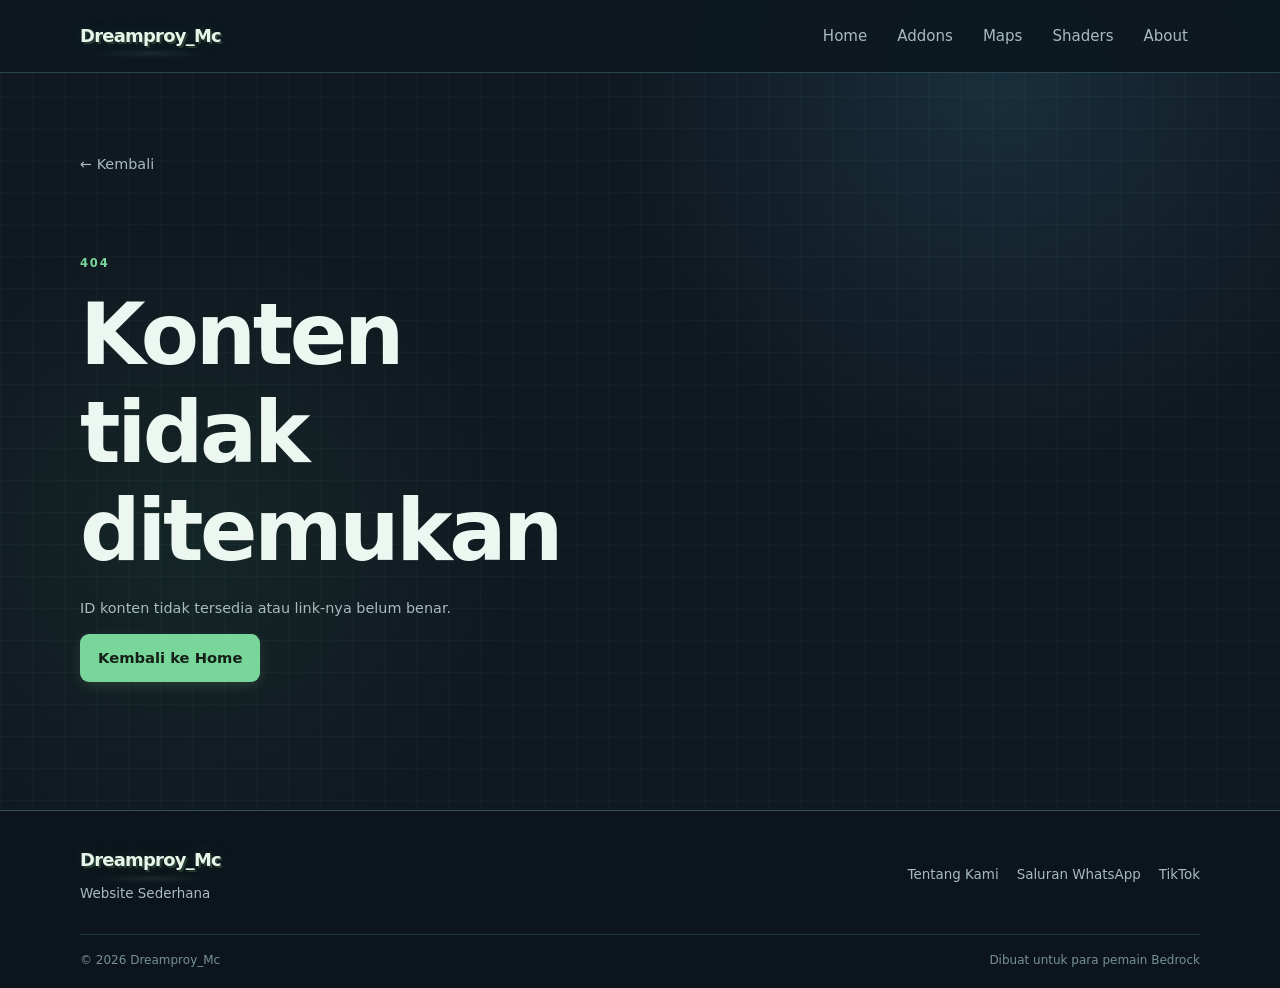
<file: detail.html>
<!DOCTYPE html>
<html lang="id">
<head>
  <meta charset="UTF-8">
  <meta name="viewport" content="width=device-width, initial-scale=1.0">
  <meta name="description" content="Detail konten Minecraft Bedrock Dreamproy_Mc.">
  <title>Detail Konten | Dreamproy_Mc</title>
  <link rel="stylesheet" href="style.css">
</head>
<body data-page="detail">
  <header class="site-header">
    <div class="container nav-wrap">
      <a class="brand" href="index.html" aria-label="Dreamproy_Mc beranda">Dreamproy_Mc</a>
      <button class="menu-toggle" type="button" aria-label="Buka menu" aria-expanded="false"><span></span><span></span><span></span></button>
      <nav class="site-nav" aria-label="Navigasi utama">
        <a href="index.html">Home</a><a href="addons.html">Addons</a><a href="maps.html">Maps</a><a href="shaders.html">Shaders</a><a href="about.html">About</a>
      </nav>
    </div>
  </header>
  <main>
    <section class="section container detail-section">
      <a class="back-link" href="javascript:history.back()">← Kembali</a>
      <div id="detail-content" class="detail-content" aria-live="polite"></div>
    </section>
  </main>
  <footer class="site-footer">
    <div class="container footer-grid"><div><a class="brand footer-brand" href="index.html">Dreamproy_Mc</a><p>Website Sederhana</p></div><div class="footer-links"><a href="about.html">Tentang Kami</a><a href="https://whatsapp.com/channel/0029Vb12716GZNCsfxlUix3G">Saluran WhatsApp</a><a href="https://www.tiktok.com/@danzxd_real?_t=8sNT5NTnFqM&_r=1">TikTok</a></div></div>
    <div class="container footer-bottom"><span>&copy; 2026 Dreamproy_Mc</span><span>Dibuat untuk para pemain Bedrock</span></div>
  </footer>
  <script src="data.js"></script><script src="script.js"></script>
</body>
</html>
</file>
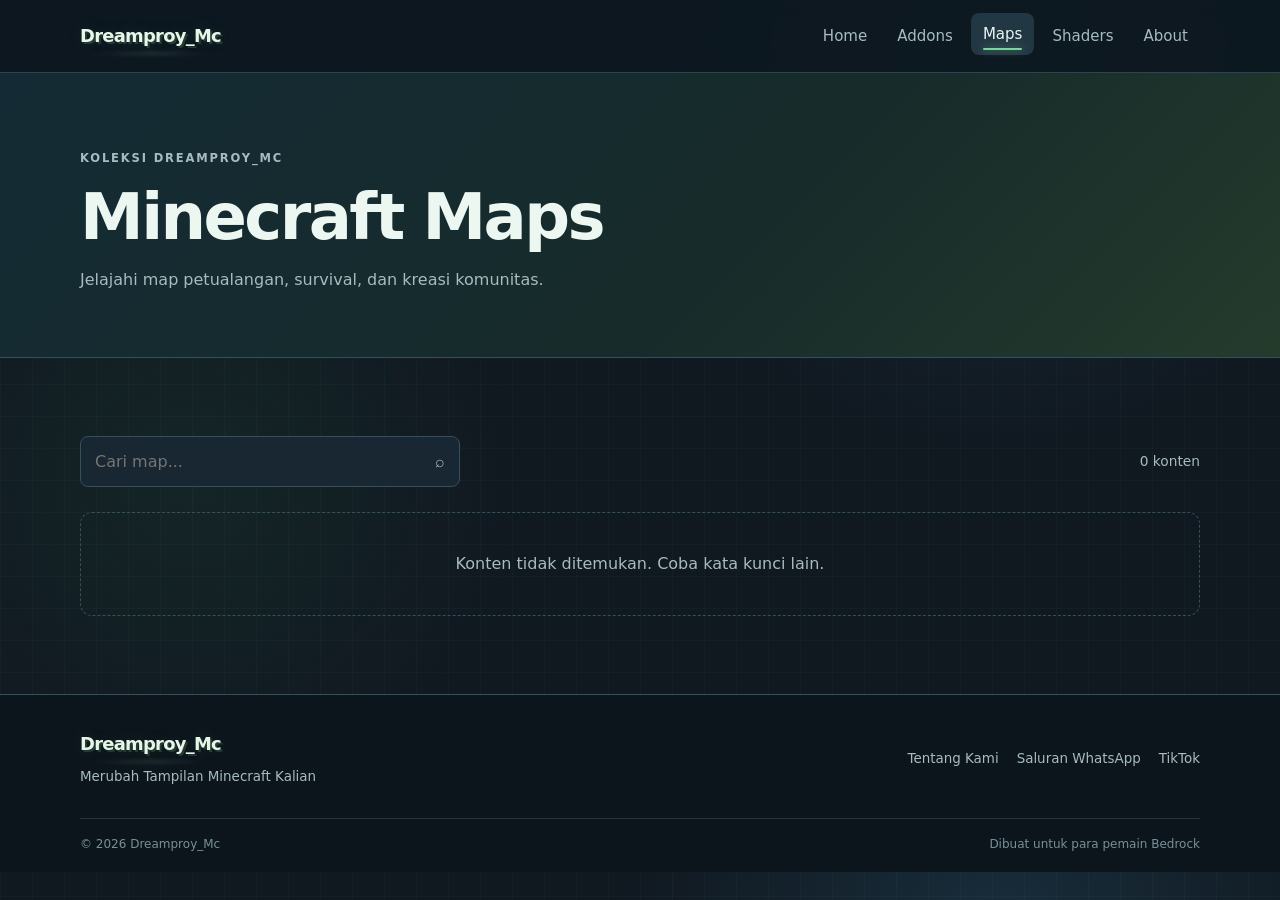
<file: maps.html>
<!DOCTYPE html>
<html lang="id">
<head>
  <meta charset="UTF-8">
  <meta name="viewport" content="width=device-width, initial-scale=1.0">
  <meta name="description" content="Kumpulan Minecraft Bedrock Maps di Dreamproy_Mc.">
  <title>Maps | Dreamproy_Mc</title>
  <link rel="stylesheet" href="style.css">
</head>
<body data-page="category" data-category="Map">
  <header class="site-header">
    <div class="container nav-wrap">
      <a class="brand" href="index.html" aria-label="Dreamproy_Mc beranda">Dreamproy_Mc</a>
      <button class="menu-toggle" type="button" aria-label="Buka menu" aria-expanded="false"><span></span><span></span><span></span></button>
      <nav class="site-nav" aria-label="Navigasi utama">
        <a href="index.html">Home</a><a href="addons.html">Addons</a><a href="maps.html">Maps</a><a href="shaders.html">Shaders</a><a href="about.html">About</a>
      </nav>
    </div>
  </header>
  <main>
    <section class="page-banner"><div class="container"><p class="eyebrow">KOLEKSI DREAMPROY_MC</p><h1>Minecraft Maps</h1><p>Jelajahi map petualangan, survival, dan kreasi komunitas.</p></div></section>
    <section class="section container">
      <div class="toolbar"><label class="search-box"><span class="sr-only">Cari map</span><input id="content-search" type="search" placeholder="Cari map..." autocomplete="off"><span aria-hidden="true">⌕</span></label><span id="result-count" class="result-count"></span></div>
      <div id="category-grid" class="card-grid" aria-live="polite"></div>
    </section>
  </main>
  <footer class="site-footer">
    <div class="container footer-grid"><div><a class="brand footer-brand" href="index.html">Dreamproy_Mc</a><p>Merubah Tampilan Minecraft Kalian</p></div><div class="footer-links"><a href="about.html">Tentang Kami</a><a href="https://whatsapp.com/channel/0029Vb12716GZNCsfxlUix3G">Saluran WhatsApp</a><a href="https://www.tiktok.com/@danzxd_real?_t=8sNT5NTnFqM&_r=1">TikTok</a></div></div>
    <div class="container footer-bottom"><span>&copy; 2026 Dreamproy_Mc</span><span>Dibuat untuk para pemain Bedrock</span></div>
  </footer>
  <script src="data.js"></script><script src="script.js"></script>
</body>
</html>
</file>
<file: style.css>
:root {
  --bg: #101820;
  --surface: #182731;
  --surface-light: #223744;
  --line: #335060;
  --text: #edf7f2;
  --muted: #a7bbc0;
  --green: #78d69a;
  --green-dark: #3f9d6a;
  --shadow: 0 16px 34px rgba(3, 12, 18, .34);
  --radius: 12px;
}

* { box-sizing: border-box; }
html { scroll-behavior: smooth; }
body {
  margin: 0;
  background-color: var(--bg);
  background-image:
    linear-gradient(rgba(120, 214, 154, .035) 1px, transparent 1px),
    linear-gradient(90deg, rgba(120, 214, 154, .035) 1px, transparent 1px),
    radial-gradient(circle at 78% 8%, rgba(73, 168, 214, .15), transparent 30%),
    radial-gradient(circle at 15% 55%, rgba(67, 177, 113, .09), transparent 28%);
  background-size: 32px 32px, 32px 32px, auto, auto;
  color: var(--text);
  font-family: Inter, ui-sans-serif, system-ui, -apple-system, BlinkMacSystemFont, "Segoe UI", sans-serif;
  line-height: 1.6;
}
a { color: inherit; text-decoration: none; }
img { max-width: 100%; display: block; }
.container { width: min(1120px, calc(100% - 40px)); margin: 0 auto; }
.sr-only { position: absolute; width: 1px; height: 1px; padding: 0; margin: -1px; overflow: hidden; clip: rect(0, 0, 0, 0); white-space: nowrap; border: 0; }

.site-header {
  position: sticky; top: 0; z-index: 20;
  background: rgba(13, 24, 32, .9);
  border-bottom: 1px solid rgba(76, 126, 143, .45);
  backdrop-filter: blur(12px);
}
.nav-wrap { min-height: 72px; display: flex; align-items: center; justify-content: space-between; gap: 24px; }
.brand {
  position: relative; display: inline-block;
  font-weight: 800; letter-spacing: -.04em; font-size: 1.12rem;
  color: #e8f6e9;
  text-shadow: 2px 2px 0 rgba(84, 125, 90, .35), 0 0 16px rgba(131, 184, 135, .16);
  transition: color .3s ease, text-shadow .3s ease, transform .3s ease;
}
.brand::after {
  content: ""; position: absolute; left: 0; right: 0; bottom: -4px; height: 1px;
  border-radius: 50%; background: radial-gradient(ellipse, rgba(177, 219, 179, .72), transparent 70%);
  filter: blur(2px); opacity: .7;
}
.brand:hover { color: #ffffff; text-shadow: 0 0 14px rgba(160, 215, 164, .7); transform: translateY(-1px); }
.site-nav { display: flex; align-items: center; gap: 6px; }
.site-nav a {
  position: relative; color: var(--muted); padding: 9px 12px; border-radius: 8px; font-size: .94rem;
  transition: color .25s ease, background .25s ease, transform .25s ease;
}
.site-nav a::after {
  content: ""; position: absolute; left: 12px; right: 12px; bottom: 5px; height: 2px;
  border-radius: 999px; background: var(--green); transform: scaleX(0); transform-origin: center;
  transition: transform .25s ease, box-shadow .25s ease;
}
.site-nav a:hover, .site-nav a.active { color: var(--text); background: var(--surface-light); transform: translateY(-2px); }
.site-nav a:hover::after, .site-nav a.active::after { transform: scaleX(1); box-shadow: 0 0 9px rgba(131, 184, 135, .7); }
.menu-toggle { display: none; border: 0; background: transparent; padding: 8px; cursor: pointer; }
.menu-toggle span { display: block; width: 23px; height: 2px; margin: 5px 0; background: var(--text); border-radius: 2px; transition: transform .25s ease, opacity .25s ease; }
.menu-toggle[aria-expanded="true"] span:nth-child(1) { transform: translateY(7px) rotate(45deg); }
.menu-toggle[aria-expanded="true"] span:nth-child(2) { opacity: 0; transform: scaleX(0); }
.menu-toggle[aria-expanded="true"] span:nth-child(3) { transform: translateY(-7px) rotate(-45deg); }

.typing-title { min-height: 1.15em; }
.typing-title::after { content: ""; display: inline-block; width: 3px; height: .9em; margin-left: 7px; vertical-align: -.08em; border-radius: 2px; background: var(--green); box-shadow: 0 0 9px rgba(131, 184, 135, .75); animation: cursor-blink .8s steps(1) infinite; }
@keyframes cursor-blink { 50% { opacity: 0; } }

.hero { overflow: hidden; border-bottom: 1px solid var(--line); background: linear-gradient(135deg, #142b35 0%, #152c2a 48%, #243b2c 100%); }
.hero-content { min-height: 505px; display: flex; align-items: center; justify-content: space-between; gap: 30px; position: relative; }
.hero-copy { max-width: 620px; padding: 70px 0; position: relative; z-index: 1; }
.eyebrow { margin: 0 0 14px; color: var(--green); font-size: .72rem; font-weight: 800; letter-spacing: .16em; }
h1, h2, h3, p { margin-top: 0; }
h1, h2, h3 { line-height: 1.15; letter-spacing: -.04em; }
h1 { margin-bottom: 18px; font-size: clamp(2.5rem, 7vw, 5.3rem); }
h2 { margin-bottom: 10px; font-size: clamp(1.7rem, 4vw, 2.4rem); }
h3 { margin-bottom: 8px; font-size: 1.15rem; }
.hero-title { margin-bottom: 14px; font-size: clamp(1.15rem, 2.4vw, 1.65rem); color: #d8e4d9; }
.hero-text { max-width: 500px; margin-bottom: 30px; color: var(--muted); }
.hero-skin { width: min(38%, 360px); align-self: stretch; display: grid; place-items: end center; position: relative; }
.hero-skin img { position: relative; z-index: 1; max-height: 390px; width: auto; object-fit: contain; filter: drop-shadow(0 18px 15px rgba(0, 0, 0, .3)); }
.hero-skin-glow { width: 280px; height: 280px; position: absolute; right: 0; bottom: 50px; border-radius: 50%; background: rgba(70, 193, 155, .2); filter: blur(24px); }
.button { position: relative; isolation: isolate; overflow: hidden; display: inline-flex; align-items: center; gap: 12px; border: 1px solid transparent; border-radius: 9px; padding: 11px 17px; font-weight: 700; font-size: .92rem; transition: transform .25s ease, background .25s ease, border-color .25s ease, box-shadow .25s ease; }
.button::before { content: ""; position: absolute; z-index: -1; top: -35%; bottom: -35%; left: -70%; width: 38%; background: linear-gradient(100deg, transparent, rgba(255, 255, 255, .28), transparent); transform: skewX(-18deg); animation: button-sheen 5.5s ease-in-out infinite; pointer-events: none; }
.button:hover { transform: translateY(-3px); box-shadow: 0 9px 20px rgba(0, 0, 0, .2); }
.button:hover::before { animation-duration: 2.6s; }
.button:active { transform: translateY(-1px) scale(.98); }
.button-primary { color: #142017; background: var(--green); box-shadow: 0 4px 12px rgba(131, 184, 135, .18); }
.button-primary:hover { background: #a0d1a3; box-shadow: 0 9px 22px rgba(131, 184, 135, .3); }
.button-secondary { color: var(--text); background: transparent; border-color: var(--line); }
.button-secondary:hover { border-color: var(--green); }
@keyframes button-sheen {
  0%, 62% { left: -70%; opacity: 0; }
  70% { opacity: .72; }
  88%, 100% { left: 135%; opacity: 0; }
}
.section { padding-top: 78px; padding-bottom: 78px; }
.section-heading { display: flex; justify-content: space-between; align-items: end; gap: 30px; margin-bottom: 28px; }
.section-note, .page-banner p, .about-copy p { color: var(--muted); }
.section-note { max-width: 300px; margin: 0; font-size: .92rem; text-align: right; }
.page-banner { padding: 76px 0 64px; background: linear-gradient(135deg, #142b35, #172b2a 58%, #243b2c); border-bottom: 1px solid var(--line); }
.page-banner h1 { font-size: clamp(2.3rem, 5vw, 4rem); margin-bottom: 12px; }
.page-banner p:last-child { max-width: 560px; margin-bottom: 0; }

.card-grid { display: grid; grid-template-columns: repeat(3, 1fr); gap: 20px; }
.content-card { overflow: hidden; display: flex; flex-direction: column; min-width: 0; border: 1px solid var(--line); border-radius: var(--radius); background: var(--surface); box-shadow: var(--shadow); transition: transform .2s ease, border-color .2s ease; }
.content-card { position: relative; }
.content-card::after { content: ""; position: absolute; z-index: 2; top: 0; bottom: 0; left: -55%; width: 28%; background: linear-gradient(105deg, transparent, rgba(255, 255, 255, .07), transparent); transform: skewX(-16deg); animation: card-sheen 8s ease-in-out infinite; pointer-events: none; }
.content-card:hover { transform: translateY(-4px); border-color: var(--green-dark); }
@keyframes card-sheen {
  0%, 68% { left: -55%; opacity: 0; }
  76% { opacity: .9; }
  94%, 100% { left: 135%; opacity: 0; }
}
.card-image { height: 190px; display: grid; place-items: center; position: relative; overflow: hidden; background: #1b3035; }
.card-image img { width: 100%; height: 100%; object-fit: cover; }
.card-image.image-failed img, .card-image img.image-failed { display: none; }
.image-placeholder { display: none; color: #819083; font-size: .83rem; text-align: center; padding: 20px; }
.card-image.image-failed .image-placeholder { display: block; }
.card-body { display: flex; flex: 1; flex-direction: column; padding: 19px; }
.card-topline { display: flex; align-items: center; justify-content: space-between; gap: 10px; margin-bottom: 11px; }
.tag { display: inline-flex; padding: 4px 8px; border: 1px solid rgba(131, 184, 135, .3); border-radius: 5px; color: var(--green); font-size: .69rem; font-weight: 800; letter-spacing: .08em; text-transform: uppercase; }
.version { color: var(--muted); font-size: .78rem; }
.card-body p { color: var(--muted); font-size: .88rem; margin-bottom: 18px; }
.card-link { display: inline-flex; align-items: center; gap: 7px; margin-top: auto; color: var(--green); font-size: .88rem; font-weight: 700; }
.card-link:hover { color: #b1dbb3; }
.category-card .card-image { height: 205px; }
.category-card .card-body { min-height: 190px; }
.empty-state { grid-column: 1 / -1; padding: 38px; border: 1px dashed var(--line); border-radius: var(--radius); color: var(--muted); text-align: center; }

.toolbar { display: flex; align-items: center; justify-content: space-between; gap: 20px; margin-bottom: 25px; }
.search-box { width: min(100%, 380px); display: flex; align-items: center; gap: 10px; padding: 0 14px; border: 1px solid var(--line); border-radius: 8px; background: var(--surface); color: var(--muted); }
.search-box input { width: 100%; padding: 12px 0; border: 0; outline: 0; color: var(--text); background: transparent; font: inherit; }
.search-box:focus-within { border-color: var(--green); }
.result-count { color: var(--muted); font-size: .86rem; }

.detail-section { min-height: 600px; }
.back-link { display: inline-block; margin-bottom: 28px; color: var(--muted); font-size: .9rem; }
.back-link:hover { color: var(--green); }
.detail-content { display: grid; grid-template-columns: minmax(280px, .9fr) 1.1fr; gap: 46px; align-items: start; }
.detail-image { min-height: 390px; display: grid; place-items: center; overflow: hidden; border: 1px solid var(--line); border-radius: var(--radius); background: var(--surface); }
.detail-image img { width: 100%; height: 100%; min-height: 390px; object-fit: cover; }
.detail-image.image-failed img { display: none; }
.detail-image .image-placeholder { display: none; }
.detail-image.image-failed .image-placeholder { display: block; }
.detail-copy .tag { margin-bottom: 15px; }
.detail-copy h1 { margin-bottom: 16px; font-size: clamp(2.2rem, 5vw, 4rem); }
.detail-meta { display: flex; gap: 20px; margin-bottom: 25px; color: var(--muted); font-size: .88rem; }
.detail-description { color: #c4cec5; }
.feature-list { margin: 14px 0 29px; padding-left: 20px; color: var(--muted); }
.feature-list li { margin: 6px 0; }
.download-note { color: var(--muted); font-size: .9rem; }
.not-found { padding: 50px 0; }

.about-layout { display: grid; grid-template-columns: 1.2fr .8fr; align-items: center; gap: 70px; }
.about-copy { max-width: 590px; }
.about-copy h2 { margin-bottom: 25px; font-size: clamp(2rem, 4vw, 3.2rem); }
.about-copy p { font-size: 1.02rem; }
.about-skin { display: flex; justify-content: center; }
.about-skin-frame { width: min(100%, 315px); min-height: 380px; display: grid; place-items: end center; overflow: hidden; border: 1px solid var(--line); border-radius: 15px; background: linear-gradient(145deg, #1a3440, #1a3028); }
.about-skin-frame img { max-height: 360px; width: auto; filter: drop-shadow(0 15px 12px rgba(0, 0, 0, .3)); }

.site-footer { border-top: 1px solid var(--line); background: #0c151c; }
.footer-grid { display: flex; justify-content: space-between; gap: 30px; padding-top: 35px; padding-bottom: 30px; }
.footer-brand { display: inline-block; margin-bottom: 8px; }
.footer-grid p { margin: 0; color: var(--muted); font-size: .84rem; }
.footer-links { display: flex; flex-wrap: wrap; justify-content: end; align-items: center; gap: 18px; color: var(--muted); font-size: .84rem; }
.footer-links a:hover { color: var(--green); }
.footer-bottom { display: flex; justify-content: space-between; gap: 20px; padding-top: 16px; padding-bottom: 18px; border-top: 1px solid #203742; color: #779097; font-size: .75rem; }

@media (max-width: 760px) {
  .container { width: min(100% - 30px, 560px); }
  .menu-toggle { display: block; }
  .site-nav { display: flex; visibility: hidden; opacity: 0; pointer-events: none; transform: translateY(-9px) scale(.98); position: absolute; top: 71px; left: 15px; right: 15px; flex-direction: column; align-items: stretch; padding: 10px; border: 1px solid var(--line); border-radius: 10px; background: rgba(16, 31, 40, .97); box-shadow: var(--shadow); transition: opacity .25s ease, transform .25s ease, visibility .25s ease; }
  .site-nav.open { visibility: visible; opacity: 1; pointer-events: auto; transform: translateY(0) scale(1); }
  .site-nav a { padding: 12px; transform: none; }
  .site-nav a::after { left: 12px; right: auto; width: 28px; bottom: 8px; transform-origin: left; }
  .site-nav a:hover, .site-nav a.active { transform: translateX(4px); }
  .hero-content { min-height: 570px; align-items: flex-start; }
  .hero-copy { padding-top: 65px; }
  .hero-skin { position: absolute; right: -30px; bottom: 0; width: 230px; height: 280px; opacity: .55; }
  .hero-skin img { max-height: 275px; }
  .hero-skin-glow { width: 190px; height: 190px; bottom: 15px; }
  .section { padding-top: 55px; padding-bottom: 55px; }
  .section-heading { display: block; }
  .section-note { margin-top: 10px; text-align: left; }
  .card-grid { grid-template-columns: 1fr; }
  .card-image, .category-card .card-image { height: 210px; }
  .toolbar { display: block; }
  .search-box { width: 100%; }
  .result-count { display: block; margin-top: 12px; }
  .detail-content, .about-layout { grid-template-columns: 1fr; gap: 30px; }
  .detail-image { min-height: 260px; }
  .detail-image img { min-height: 260px; }
  .about-layout { gap: 45px; }
  .about-skin { order: -1; }
  .footer-grid, .footer-bottom { display: block; }
  .footer-links { justify-content: start; margin-top: 25px; }
  .footer-bottom span { display: block; margin-top: 6px; }
}

@media (prefers-reduced-motion: reduce) {
  *, *::before, *::after { animation-duration: .01ms !important; animation-iteration-count: 1 !important; scroll-behavior: auto !important; }
}
/* Section video tutorial */
.youtube-tutorial {
  width: min(100% - 32px, 1000px);
  margin: 72px auto 40px;
  padding: 32px 24px;
  color: #1f2937;
}

/* Header section */
.youtube-tutorial .section-header {
  max-width: 680px;
  margin: 0 auto 24px;
  text-align: center;
}

.youtube-tutorial .section-header h2 {
  margin: 0 0 10px;
  font-size: clamp(1.5rem, 4vw, 2.25rem);
  line-height: 1.2;
  font-weight: 800;
  color: #111827;
}

.youtube-tutorial .section-header p {
  margin: 0;
  font-size: 1rem;
  line-height: 1.6;
  color: #6b7280;
}

/* Pembungkus video */
.youtube-tutorial .video-container {
  position: relative;
  width: 100%;
  max-width: 900px;
  margin: 0 auto;
  aspect-ratio: 16 / 9;
  overflow: hidden;
  background: #111827;
  border: 1px solid rgba(255, 255, 255, 0.12);
  border-radius: 18px;
  box-shadow:
    0 18px 45px rgba(15, 23, 42, 0.16),
    0 4px 12px rgba(15, 23, 42, 0.08);
}

/* Video YouTube */
.youtube-tutorial .video-container iframe {
  display: block;
  width: 100%;
  height: 100%;
  border: 0;
}

/* Efek saat section disentuh atau diarahkan */
.youtube-tutorial .video-container {
  transition:
    transform 0.25s ease,
    box-shadow 0.25s ease;
}

.youtube-tutorial .video-container:hover {
  transform: translateY(-3px);
  box-shadow:
    0 24px 55px rgba(15, 23, 42, 0.2),
    0 6px 18px rgba(15, 23, 42, 0.1);
}

/* Tablet */
@media (max-width: 768px) {
  .youtube-tutorial {
    width: min(100% - 24px, 680px);
    margin-top: 52px;
    padding: 24px 12px;
  }

  .youtube-tutorial .section-header {
    margin-bottom: 18px;
  }

  .youtube-tutorial .section-header p {
    font-size: 0.95rem;
  }

  .youtube-tutorial .video-container {
    border-radius: 14px;
  }
}

/* Mobile */
@media (max-width: 480px) {
  .youtube-tutorial {
    width: 100%;
    margin: 40px auto 24px;
    padding: 24px 16px;
  }

  .youtube-tutorial .section-header h2 {
    font-size: 1.4rem;
  }

  .youtube-tutorial .section-header p {
    font-size: 0.9rem;
    line-height: 1.5;
  }

  .youtube-tutorial .video-container {
    border-radius: 12px;
    box-shadow: 0 10px 28px rgba(15, 23, 42, 0.14);
  }

  /* Menonaktifkan efek geser di perangkat sentuh */
  .youtube-tutorial .video-container:hover {
    transform: none;
  }
}

/* Mode gelap, jika website memiliki dark mode */
@media (prefers-color-scheme: dark) {
  .youtube-tutorial .section-header h2 {
    color: #f9fafb;
  }

  .youtube-tutorial .section-header p {
    color: #9ca3af;
  }

  .youtube-tutorial .video-container {
    border-color: rgba(255, 255, 255, 0.08);
    box-shadow: 0 18px 45px rgba(0, 0, 0, 0.35);
  }
}
/* =========================================
   ABOUT PAGE - DREAMPROY_MC
   ========================================= */

.about-banner {
  position: relative;
  overflow: hidden;
}

.about-banner::before {
  content: "";
  position: absolute;
  width: 300px;
  height: 300px;
  right: -100px;
  top: -120px;
  border-radius: 50%;
  background: rgba(120, 214, 154, .12);
  filter: blur(35px);
  pointer-events: none;
}

.about-banner .container {
  position: relative;
  z-index: 1;
}


/* Kartu kategori */
.about-cards {
  display: grid;
  grid-template-columns: repeat(3, 1fr);
  gap: 20px;
}

.about-card {
  position: relative;
  overflow: hidden;
  min-height: 250px;
  padding: 25px;
  border: 1px solid var(--line);
  border-radius: var(--radius);
  background: var(--surface);
  box-shadow: var(--shadow);
  transition:
    transform .25s ease,
    border-color .25s ease,
    box-shadow .25s ease;
}

.about-card::before {
  content: "";
  position: absolute;
  width: 130px;
  height: 130px;
  right: -55px;
  top: -55px;
  border-radius: 50%;
  background: rgba(120, 214, 154, .08);
  filter: blur(10px);
  transition: transform .4s ease;
}

.about-card:hover {
  transform: translateY(-6px);
  border-color: var(--green-dark);
  box-shadow:
    0 20px 40px rgba(3, 12, 18, .42),
    0 0 20px rgba(120, 214, 154, .06);
}

.about-card:hover::before {
  transform: scale(1.4);
}

.about-card-icon {
  position: relative;
  width: 48px;
  height: 48px;
  display: grid;
  place-items: center;
  margin-bottom: 20px;
  border: 1px solid rgba(120, 214, 154, .25);
  border-radius: 12px;
  background: rgba(120, 214, 154, .08);
  font-size: 1.35rem;
}

.about-card h3 {
  position: relative;
}

.about-card p {
  position: relative;
  color: var(--muted);
  font-size: .9rem;
  margin-bottom: 18px;
}

.about-card a {
  position: relative;
  color: var(--green);
  font-size: .87rem;
  font-weight: 700;
}

.about-card a:hover {
  color: #b1dbb3;
}


/* Bagian tujuan */
.about-purpose {
  position: relative;
  overflow: hidden;
  padding: 42px;
  border: 1px solid var(--line);
  border-radius: var(--radius);
  background:
    linear-gradient(
      135deg,
      rgba(24, 39, 49, .98),
      rgba(25, 48, 40, .96)
    );
  box-shadow: var(--shadow);
}

.about-purpose::after {
  content: "";
  position: absolute;
  width: 260px;
  height: 260px;
  right: -100px;
  bottom: -130px;
  border-radius: 50%;
  background: rgba(120, 214, 154, .1);
  filter: blur(30px);
}

.about-purpose-content {
  position: relative;
  z-index: 1;
  max-width: 760px;
}

.about-purpose h2 {
  max-width: 700px;
  margin-bottom: 18px;
}

.about-purpose p:not(.eyebrow) {
  max-width: 720px;
  color: var(--muted);
}


/* Kotak komunitas */
.community-box {
  position: relative;
  overflow: hidden;
  padding: 48px 35px;
  text-align: center;
  border: 1px solid var(--line);
  border-radius: var(--radius);
  background:
    radial-gradient(
      circle at 50% 100%,
      rgba(120, 214, 154, .13),
      transparent 55%
    ),
    var(--surface);
  box-shadow: var(--shadow);
}

.community-box::before {
  content: "";
  position: absolute;
  width: 180px;
  height: 180px;
  left: -90px;
  top: -90px;
  border-radius: 50%;
  background: rgba(73, 168, 214, .1);
  filter: blur(25px);
}

.community-box h2 {
  position: relative;
  margin-bottom: 12px;
}

.community-box > p:not(.eyebrow) {
  position: relative;
  max-width: 600px;
  margin: 0 auto;
  color: var(--muted);
}

.community-box .eyebrow {
  position: relative;
}

.community-buttons {
  position: relative;
  display: flex;
  justify-content: center;
  flex-wrap: wrap;
  gap: 12px;
  margin-top: 25px;
}

.community-buttons .button:not(.button-primary) {
  color: var(--text);
  border-color: var(--line);
  background: rgba(255, 255, 255, .02);
}

.community-buttons .button:not(.button-primary):hover {
  border-color: var(--green);
  background: var(--surface-light);
}


/* Skin About */
.about-skin-frame {
  position: relative;
  transition:
    transform .3s ease,
    border-color .3s ease,
    box-shadow .3s ease;
}

.about-skin-frame::before {
  content: "";
  position: absolute;
  width: 220px;
  height: 220px;
  left: 50%;
  bottom: -60px;
  transform: translateX(-50%);
  border-radius: 50%;
  background: rgba(120, 214, 154, .18);
  filter: blur(25px);
}

.about-skin-frame img {
  position: relative;
  z-index: 1;
}

.about-skin-frame:hover {
  transform: translateY(-6px);
  border-color: var(--green-dark);
  box-shadow:
    0 20px 40px rgba(3, 12, 18, .4),
    0 0 25px rgba(120, 214, 154, .08);
}


/* Mobile */
@media (max-width: 760px) {

  .about-cards {
    grid-template-columns: 1fr;
    gap: 16px;
  }

  .about-card {
    min-height: auto;
  }

  .about-purpose {
    padding: 30px 22px;
  }

  .community-box {
    padding: 38px 22px;
  }

  .community-buttons {
    flex-direction: column;
  }

  .community-buttons .button {
    width: 100%;
    justify-content: center;
  }

}


/* Tablet */
@media (min-width: 761px) and (max-width: 950px) {

  .about-cards {
    grid-template-columns: repeat(2, 1fr);
  }

  .about-card:last-child {
    grid-column: 1 / -1;
  }

    }
/* Menghormati pengguna yang mengurangi animasi */
@media (prefers-reduced-motion: reduce) {
  .youtube-tutorial .video-container {
    transition: none;
  }

  .youtube-tutorial .video-container:hover {
    transform: none;
  }
  }
</file>
